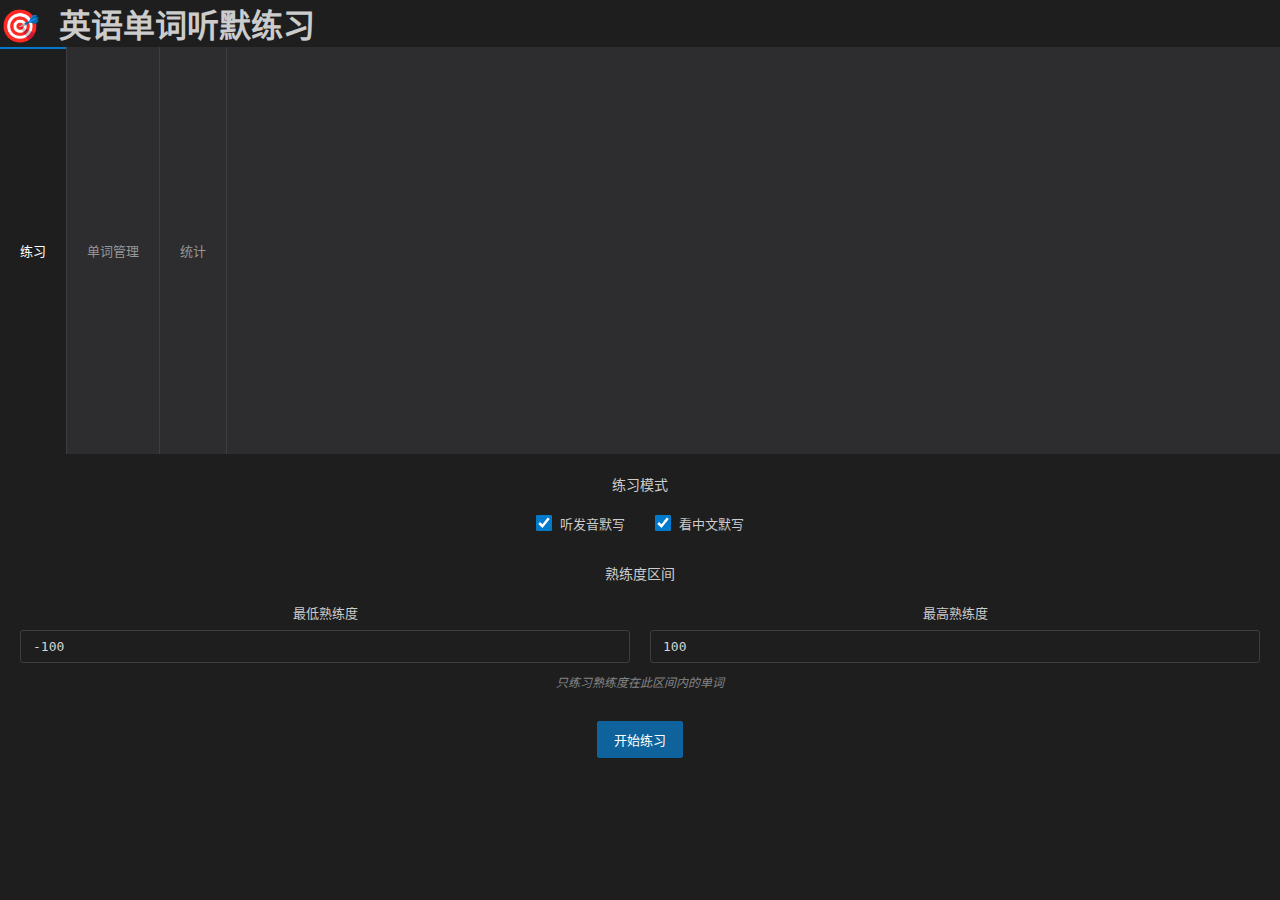
<file: index.html>
<!DOCTYPE html>
<html lang="zh-CN">
<head>
    <meta charset="UTF-8">
    <meta name="viewport" content="width=device-width, initial-scale=1.0">
    <title>英语单词听默APP</title>
    <link rel="stylesheet" href="style.css">
</head>
<body>
    <div class="container">
        <header>
            <h1>🎯 英语单词听默练习</h1>
        </header>

        <!-- 导航标签 -->
        <nav class="tabs">
            <button class="tab-btn active" data-tab="practice">练习</button>
            <button class="tab-btn" data-tab="manage">单词管理</button>
            <button class="tab-btn" data-tab="stats">统计</button>
        </nav>

        <!-- 练习页面 -->
        <div id="practice-tab" class="tab-content active">
            <div class="practice-settings">
                <h3>练习模式</h3>
                <div class="mode-selection">
                    <label class="checkbox-label">
                        <input type="checkbox" id="mode-audio" checked>
                        <span>听发音默写</span>
                    </label>
                    <label class="checkbox-label">
                        <input type="checkbox" id="mode-chinese" checked>
                        <span>看中文默写</span>
                    </label>
                </div>
                
                <h3>熟练度区间</h3>
                <div class="proficiency-range">
                    <div class="range-inputs">
                        <div class="range-input-group">
                            <label for="min-proficiency">最低熟练度</label>
                            <input type="number" id="min-proficiency" class="input input-small" value="-100" step="1">
                        </div>
                        <div class="range-input-group">
                            <label for="max-proficiency">最高熟练度</label>
                            <input type="number" id="max-proficiency" class="input input-small" value="100" step="1">
                        </div>
                    </div>
                    <div class="range-hint">只练习熟练度在此区间内的单词</div>
                </div>
                
                <button id="start-practice-btn" class="btn btn-primary">开始练习</button>
            </div>

            <div id="practice-area" class="practice-area" style="display: none;">
                <div class="practice-header">
                    <div class="practice-info">
                        <span id="current-mode-display"></span>
                        <span id="proficiency-display"></span>
                    </div>
                    <button id="stop-practice-btn" class="btn btn-secondary">结束练习</button>
                </div>

                <div class="practice-content">
                    <!-- 听音模式 -->
                    <div id="audio-mode-content" class="mode-content" style="display: none;">
                        <button id="play-audio-btn" class="btn btn-audio">🔊 播放发音</button>
                    </div>

                    <!-- 看中文模式 -->
                    <div id="chinese-mode-content" class="mode-content" style="display: none;">
                        <div class="chinese-meaning" id="chinese-meaning"></div>
                    </div>

                    <!-- 输入区域 -->
                    <div class="input-area">
                        <input 
                            type="text" 
                            id="word-input" 
                            class="word-input" 
                            placeholder="请输入单词拼写..."
                            autocomplete="off"
                            spellcheck="false">
                        <div id="input-feedback" class="input-feedback"></div>
                    </div>

                    <!-- 错误提示 -->
                    <div id="error-message" class="error-message" style="display: none;"></div>

                    <!-- 正确答案显示 -->
                    <div id="correct-answer-display" class="correct-answer-display" style="display: none;">
                        <div class="correct-word"></div>
                        <div class="correct-meanings"></div>
                    </div>
                </div>
            </div>
        </div>

        <!-- 单词管理页面 -->
        <div id="manage-tab" class="tab-content">
            <div class="add-word-section">
                <h3>批量导入单词</h3>
                <div class="form-group">
                    <label for="bulk-import">
                        一行一个单词，格式：英文单词 中文释义1,释义2
                        <span style="color: #858585; font-size: 11px; margin-left: 10px;">
                            例如：example 示例,例子
                        </span>
                    </label>
                    <textarea 
                        id="bulk-import" 
                        class="input textarea" 
                        rows="10" 
                        placeholder="example 示例,例子&#10;apple 苹果&#10;computer 计算机,电脑"></textarea>
                </div>
                <button id="bulk-import-btn" class="btn btn-primary">批量导入</button>
            </div>

            <div class="add-word-section">
                <h3>添加单个单词</h3>
                <div class="form-group">
                    <label for="new-word">英文单词</label>
                    <input type="text" id="new-word" class="input" placeholder="例如: example">
                </div>
                <div class="form-group">
                    <label for="new-meanings">中文释义（多个释义用逗号分隔）</label>
                    <input type="text" id="new-meanings" class="input" placeholder="例如: 示例,例子">
                </div>
                <button id="add-word-btn" class="btn btn-primary">添加单词</button>
            </div>

            <div class="word-list-section">
                <h3>单词列表 <span id="word-count" class="count-badge">0</span></h3>
                <div class="word-list-controls">
                    <button id="sort-by-proficiency" class="btn btn-small">按熟练度排序</button>
                    <button id="sort-by-time" class="btn btn-small">按添加时间排序</button>
                </div>
                <div id="word-list" class="word-list"></div>
            </div>
        </div>

        <!-- 统计页面 -->
        <div id="stats-tab" class="tab-content">
            <h3>练习统计</h3>
            <div class="stats-overview">
                <div class="stat-card">
                    <div class="stat-value" id="total-words">0</div>
                    <div class="stat-label">总单词数</div>
                </div>
                <div class="stat-card">
                    <div class="stat-value" id="total-practice">0</div>
                    <div class="stat-label">总练习次数</div>
                </div>
                <div class="stat-card">
                    <div class="stat-value" id="total-correct">0</div>
                    <div class="stat-label">正确次数</div>
                </div>
                <div class="stat-card">
                    <div class="stat-value" id="total-error">0</div>
                    <div class="stat-label">错误次数</div>
                </div>
            </div>

            <h3>单词详细统计</h3>
            <div id="word-stats-list" class="word-stats-list"></div>
        </div>
    </div>

    <script src="app.js"></script>
</body>
</html>
</file>
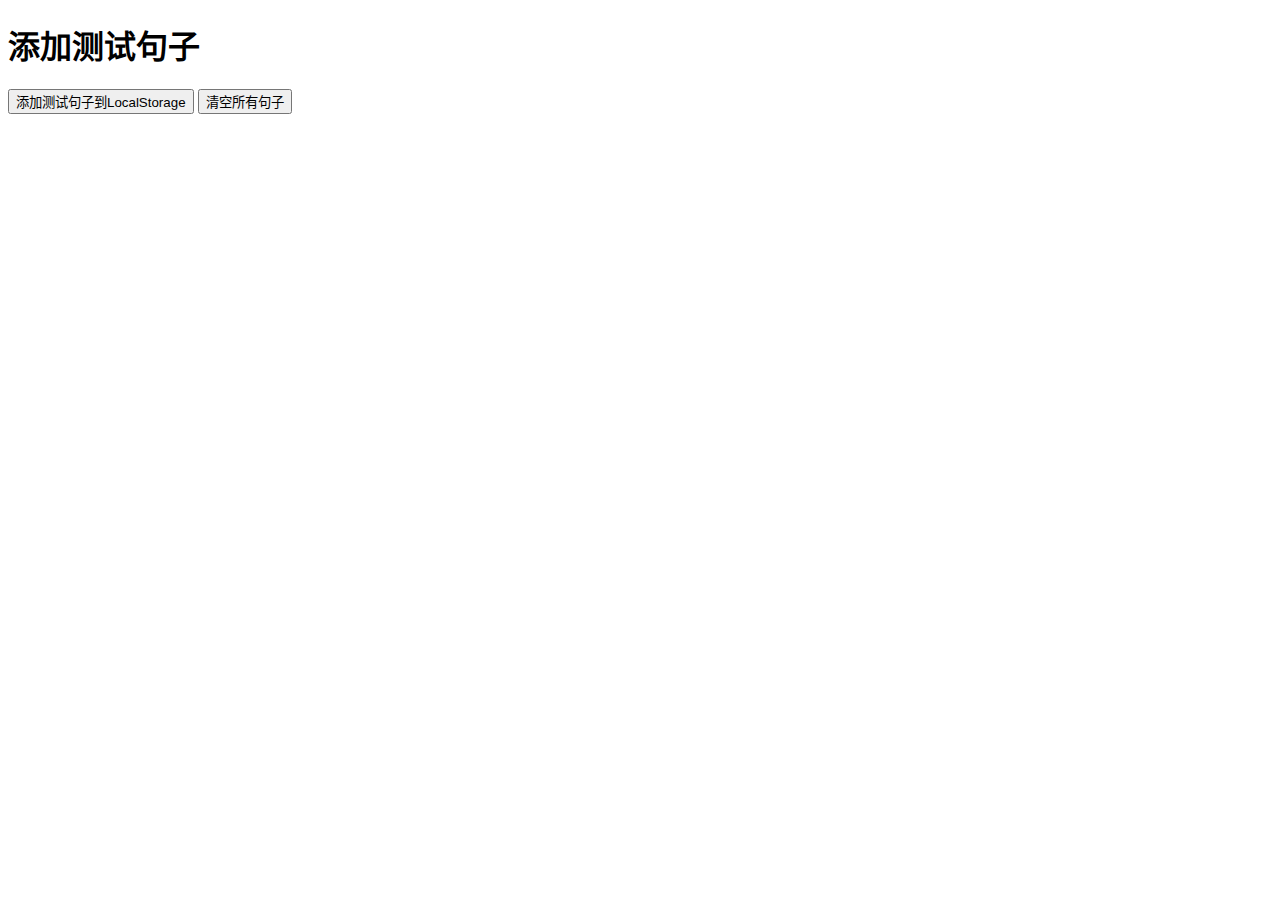
<file: test-add-sentences.html>
<!DOCTYPE html>
<html lang="zh-CN">
<head>
    <meta charset="UTF-8">
    <title>添加测试句子</title>
</head>
<body>
    <h1>添加测试句子</h1>
    <button onclick="addTestSentences()">添加测试句子到LocalStorage</button>
    <button onclick="clearSentences()">清空所有句子</button>
    <div id="result"></div>

    <script>
        function addTestSentences() {
            const testSentences = [
                {
                    id: Date.now().toString() + '-' + Math.random().toString(36).substr(2, 9),
                    english: "Hello, how are you?",
                    chinese: "你好，最近怎么样？",
                    tags: ["日常", "问候"],
                    proficiency: -100,
                    addedTime: new Date().toISOString(),
                    stats: {
                        practiceCount: 0,
                        correctCount: 0,
                        errorCount: 0,
                        lastPracticeTime: null
                    }
                },
                {
                    id: Date.now().toString() + '-' + Math.random().toString(36).substr(2, 9),
                    english: "I like programming.",
                    chinese: "我喜欢编程。",
                    tags: ["兴趣"],
                    proficiency: -98,
                    addedTime: new Date().toISOString(),
                    stats: {
                        practiceCount: 2,
                        correctCount: 2,
                        errorCount: 0,
                        lastPracticeTime: new Date().toISOString()
                    }
                },
                {
                    id: Date.now().toString() + '-' + Math.random().toString(36).substr(2, 9),
                    english: "What's your name?",
                    chinese: "你叫什么名字？",
                    tags: ["日常"],
                    proficiency: -95,
                    addedTime: new Date().toISOString(),
                    stats: {
                        practiceCount: 5,
                        correctCount: 5,
                        errorCount: 0,
                        lastPracticeTime: new Date().toISOString()
                    }
                },
                {
                    id: Date.now().toString() + '-' + Math.random().toString(36).substr(2, 9),
                    english: "Good morning, everyone!",
                    chinese: "大家早上好！",
                    tags: ["日常", "问候"],
                    proficiency: -100,
                    addedTime: new Date().toISOString(),
                    stats: {
                        practiceCount: 0,
                        correctCount: 0,
                        errorCount: 0,
                        lastPracticeTime: null
                    }
                },
                {
                    id: Date.now().toString() + '-' + Math.random().toString(36).substr(2, 9),
                    english: "Can you help me with this problem?",
                    chinese: "你能帮我解决这个问题吗？",
                    tags: ["日常", "求助"],
                    proficiency: -97,
                    addedTime: new Date().toISOString(),
                    stats: {
                        practiceCount: 3,
                        correctCount: 3,
                        errorCount: 0,
                        lastPracticeTime: new Date().toISOString()
                    }
                }
            ];

            localStorage.setItem('vocabApp_sentences', JSON.stringify(testSentences));
            document.getElementById('result').innerHTML = `<p style="color: green;">✅ 成功添加 ${testSentences.length} 个测试句子！请刷新主页面查看。</p>`;
        }

        function clearSentences() {
            localStorage.removeItem('vocabApp_sentences');
            localStorage.removeItem('vocabApp_sentencePracticeLog');
            document.getElementById('result').innerHTML = '<p style="color: orange;">🗑️ 已清空所有句子数据。</p>';
        }
    </script>
</body>
</html>
</file>
<file: style.css>
* {
    margin: 0;
    padding: 0;
    box-sizing: border-box;
}

body {
    font-family: 'Consolas', 'Monaco', 'Courier New', monospace;
    background: #1e1e1e;
    min-height: 100vh;
    color: #cccccc;
    overflow: hidden;
}

.container {
    max-width: 100%;
    height: 100vh;
    margin: 0;
    background: #1e1e1e;
    display: flex;
    flex-direction: column;
}

/* 同步状态提示 */
.sync-status {
    background: #2d2d30;
    color: #9cdcfe;
    padding: 6px 20px;
    font-size: 11px;
    text-align: center;
    border-bottom: 1px solid #3e3e42;
}

.sync-status.success {
    color: #4ec9b0;
}

.sync-status.warning {
    color: #ce9178;
}

/* 第一标题栏：主导航 */
.main-header {
    background: #2d2d30;
    color: #cccccc;
    padding: 0;
    border-bottom: 1px solid #3e3e42;
    display: flex;
    align-items: stretch;
}

.main-header h1 {
    font-size: 14px;
    font-weight: 400;
    color: #cccccc;
    padding: 12px 20px;
    display: flex;
    align-items: center;
    border-right: 1px solid #3e3e42;
    white-space: nowrap;
}

/* 标签导航 */
.tabs {
    display: flex;
    background: #2d2d30;
    overflow-x: auto;
    flex: 1;
}

.tab-btn {
    padding: 12px 20px;
    border: none;
    background: none;
    font-size: 13px;
    cursor: pointer;
    transition: all 0.2s;
    color: #969696;
    border-right: 1px solid #3e3e42;
    white-space: nowrap;
    font-family: 'Consolas', 'Monaco', monospace;
    position: relative;
}

.tab-btn:hover {
    background: #2a2d2e;
    color: #cccccc;
}

.tab-btn.active {
    background: #1e1e1e;
    color: #ffffff;
}

.tab-btn.active::after {
    content: '';
    position: absolute;
    top: 0;
    left: 0;
    right: 0;
    height: 2px;
    background: #007acc;
}

.tab-content {
    display: none;
    padding: 20px;
    flex: 1;
    overflow-y: auto;
    background: #1e1e1e;
}

.tab-content.active {
    display: block;
}

/* 按钮样式 */
.btn {
    padding: 8px 16px;
    border: 1px solid #3e3e42;
    border-radius: 2px;
    font-size: 13px;
    cursor: pointer;
    transition: all 0.2s;
    font-weight: 400;
    font-family: 'Consolas', 'Monaco', monospace;
}

.btn-primary {
    background: #0e639c;
    color: #ffffff;
    border-color: #0e639c;
}

.btn-primary:hover {
    background: #1177bb;
    border-color: #1177bb;
}

.btn-secondary {
    background: #3e3e42;
    color: #cccccc;
    border-color: #3e3e42;
}

.btn-secondary:hover {
    background: #505050;
}

.btn-small {
    padding: 6px 12px;
    font-size: 12px;
    background: #3e3e42;
    color: #cccccc;
    margin-right: 8px;
    border-color: #3e3e42;
}

.btn-small:hover {
    background: #505050;
}

.btn-audio {
    background: #094771;
    color: white;
    font-size: 18px;
    padding: 30px 40px;
    border-color: #094771;
    min-height: 120px;
    min-width: 200px;
    display: flex;
    align-items: center;
    justify-content: center;
    margin: 0 auto;
}

.btn-audio:hover {
    background: #0e639c;
}

/* 练习设置 */
.practice-settings {
    text-align: center;
}

.practice-settings h3 {
    margin-bottom: 20px;
    color: #cccccc;
    font-size: 14px;
    font-weight: 400;
}

.practice-settings h3:not(:first-child) {
    margin-top: 30px;
}

/* 第二标题栏：练习模式操作栏 */
.secondary-header {
    background: #252526;
    border-bottom: 1px solid #3e3e42;
}

.practice-toolbar {
    display: flex;
    align-items: center;
    gap: 30px;
    padding: 12px 20px;
    flex-wrap: wrap;
}

.toolbar-section {
    display: flex;
    align-items: center;
    gap: 10px;
}

.toolbar-label {
    color: #858585;
    font-size: 12px;
    white-space: nowrap;
}

.toolbar-controls {
    display: flex;
    align-items: center;
    gap: 10px;
}

#advanced-settings {
    display: flex;
    align-items: center;
    gap: 15px;
}

.toolbar-separator {
    color: #858585;
    padding: 0 5px;
}

.input-inline {
    width: 80px;
    padding: 6px 10px;
    font-size: 13px;
}

/* 熟练度区间设置 */
.proficiency-range {
    margin-bottom: 30px;
}

.range-inputs {
    display: flex;
    gap: 20px;
    margin-bottom: 10px;
}

.range-input-group {
    flex: 1;
}

.range-input-group label {
    display: block;
    margin-bottom: 8px;
    color: #cccccc;
    font-size: 13px;
}

.input-small {
    width: 100%;
    padding: 8px 12px;
    font-size: 13px;
}

.range-hint {
    font-size: 12px;
    color: #858585;
    font-style: italic;
}

.mode-selection {
    display: flex;
    justify-content: center;
    gap: 30px;
    margin-bottom: 30px;
}

.checkbox-label {
    display: flex;
    align-items: center;
    font-size: 13px;
    cursor: pointer;
}

.checkbox-label input[type="checkbox"] {
    width: 16px;
    height: 16px;
    margin-right: 8px;
    cursor: pointer;
    accent-color: #007acc;
}

.checkbox-label span {
    color: #cccccc;
}

/* 练习区域 */
.practice-area {
    animation: fadeIn 0.5s;
}

@keyframes fadeIn {
    from { opacity: 0; transform: translateY(20px); }
    to { opacity: 1; transform: translateY(0); }
}

.practice-header {
    display: flex;
    justify-content: space-between;
    align-items: center;
    margin-bottom: 30px;
}

.practice-info {
    display: flex;
    gap: 20px;
    font-size: 12px;
    color: #858585;
}

.practice-content {
    text-align: center;
}

.mode-content {
    margin-bottom: 30px;
    min-height: 120px;
    display: flex;
    align-items: center;
    justify-content: center;
}

.chinese-meaning {
    font-size: 22px;
    color: #d4d4d4;
    font-weight: 400;
    padding: 30px;
    background: #252526;
    border: 1px solid #3e3e42;
    border-radius: 4px;
    width: 100%;
    max-width: 600px;
    min-height: 120px;
    display: flex;
    align-items: center;
    justify-content: center;
    font-family: 'Microsoft YaHei', sans-serif;
    margin: 0 auto;
}

/* 输入区域 */
.input-area {
    margin: 30px 0;
}

.word-input {
    width: 100%;
    max-width: 800px;
    padding: 12px 16px;
    font-size: 18px;
    border: 1px solid #3e3e42;
    border-radius: 3px;
    text-align: center;
    transition: all 0.2s;
    background: #252526;
    color: #d4d4d4;
    font-family: 'Consolas', 'Monaco', monospace;
    position: relative;
}

/* 中文模式下的首字母提示 */
.word-input.with-hint {
    background: linear-gradient(to right, rgba(86, 156, 214, 0.15) 0%, rgba(86, 156, 214, 0.15) 30px, #252526 30px);
}

.word-input:focus {
    outline: none;
    border-color: #007acc;
    background: #1e1e1e;
}

.word-input.correct {
    border-color: #4ec9b0;
    background: rgba(78, 201, 176, 0.1);
}

.word-input.error {
    border-color: #f48771;
    background: rgba(244, 135, 113, 0.1);
    animation: shake 0.5s;
}

@keyframes shake {
    0%, 100% { transform: translateX(0); }
    10%, 30%, 50%, 70%, 90% { transform: translateX(-5px); }
    20%, 40%, 60%, 80% { transform: translateX(5px); }
}

.input-feedback {
    margin-top: 10px;
    font-size: 12px;
    min-height: 20px;
    color: #858585;
}

.error-message {
    background: #332e2e;
    border: 1px solid #5a5a5a;
    color: #f48771;
    padding: 12px;
    border-radius: 3px;
    margin-top: 20px;
    font-size: 13px;
}

.error-message.success {
    color: #4ec9b0;
    border-color: #4ec9b0;
    background: rgba(78, 201, 176, 0.1);
}

/* 正确答案显示 */
.correct-answer-display {
    background: rgba(78, 201, 176, 0.15);
    border: 1px solid #4ec9b0;
    padding: 20px;
    border-radius: 4px;
    margin-top: 20px;
    animation: slideIn 0.3s ease-out;
}

@keyframes slideIn {
    from {
        opacity: 0;
        transform: translateY(-10px);
    }
    to {
        opacity: 1;
        transform: translateY(0);
    }
}

.correct-word {
    font-size: 24px;
    color: #4ec9b0;
    font-weight: 600;
    margin-bottom: 10px;
    font-family: 'Consolas', 'Monaco', monospace;
}

.correct-meanings {
    font-size: 16px;
    color: #ce9178;
    font-family: 'Microsoft YaHei', sans-serif;
}

/* 单词管理 */
.add-word-section {
    background: #252526;
    padding: 20px;
    border: 1px solid #3e3e42;
    border-radius: 4px;
    margin-bottom: 20px;
}

.form-group {
    margin-bottom: 16px;
}

.form-group label {
    display: block;
    margin-bottom: 6px;
    color: #cccccc;
    font-weight: 400;
    font-size: 13px;
}

.input {
    width: 100%;
    padding: 8px 12px;
    border: 1px solid #3e3e42;
    border-radius: 3px;
    font-size: 13px;
    transition: border-color 0.2s;
    background: #1e1e1e;
    color: #d4d4d4;
    font-family: 'Consolas', 'Monaco', monospace;
}

.input:focus {
    outline: none;
    border-color: #007acc;
}

.textarea {
    resize: vertical;
    min-height: 100px;
    line-height: 1.5;
}

/* 标签管理 */
.tag-management-list {
    display: flex;
    flex-wrap: wrap;
    gap: 8px;
    min-height: 40px;
    padding: 10px;
    background: #252526;
    border: 1px solid #3e3e42;
    border-radius: 4px;
}

.tag-item {
    background: #094771;
    color: #9cdcfe;
    padding: 6px 10px;
    border-radius: 4px;
    font-size: 12px;
    display: flex;
    align-items: center;
    gap: 8px;
}

.tag-item-name {
    cursor: pointer;
}

.tag-item-name:hover {
    text-decoration: underline;
}

.tag-item-delete {
    color: #f48771;
    cursor: pointer;
    font-size: 14px;
    line-height: 1;
}

.tag-item-delete:hover {
    color: #ff6b6b;
}

.word-list-section h3 {
    display: flex;
    align-items: center;
    gap: 10px;
    margin-bottom: 15px;
    font-size: 14px;
    color: #cccccc;
    font-weight: 400;
}

.count-badge {
    background: #0e639c;
    color: white;
    padding: 2px 8px;
    border-radius: 3px;
    font-size: 12px;
}

.word-list-controls {
    margin-bottom: 15px;
}

.word-list {
    max-height: 400px;
    overflow-y: auto;
}

/* 滚动条样式 */
::-webkit-scrollbar {
    width: 10px;
    height: 10px;
}

::-webkit-scrollbar-track {
    background: #1e1e1e;
}

::-webkit-scrollbar-thumb {
    background: #3e3e42;
    border-radius: 5px;
}

::-webkit-scrollbar-thumb:hover {
    background: #505050;
}

.word-item {
    background: #252526;
    border: 1px solid #3e3e42;
    border-radius: 3px;
    padding: 12px;
    margin-bottom: 8px;
    display: flex;
    justify-content: space-between;
    align-items: center;
    transition: all 0.2s;
}

.word-item:hover {
    background: #2d2d30;
    border-color: #007acc;
}

.word-info {
    flex: 1;
}

.word-title {
    font-size: 14px;
    font-weight: 400;
    color: #4ec9b0;
    margin-bottom: 4px;
}

.word-meanings {
    color: #ce9178;
    font-size: 13px;
    margin-bottom: 6px;
}

.word-tags {
    display: flex;
    flex-wrap: wrap;
    gap: 4px;
    margin-bottom: 4px;
}

.word-tag {
    background: #094771;
    color: #9cdcfe;
    font-size: 10px;
    padding: 2px 6px;
    border-radius: 3px;
    display: inline-block;
}

.word-meta {
    font-size: 11px;
    color: #858585;
}

.word-proficiency {
    font-size: 18px;
    font-weight: 400;
    color: #569cd6;
    margin-right: 15px;
}

.word-actions {
    display: flex;
    gap: 10px;
}

.btn-edit {
    background: #3e3e42;
    color: #4ec9b0;
    padding: 6px 12px;
    font-size: 12px;
    border-color: #3e3e42;
}

.btn-edit:hover {
    background: #4ec9b0;
    color: #1e1e1e;
    border-color: #4ec9b0;
}

.btn-delete {
    background: #3e3e42;
    color: #f48771;
    padding: 6px 12px;
    font-size: 12px;
    border-color: #3e3e42;
}

.btn-delete:hover {
    background: #f48771;
    color: #1e1e1e;
    border-color: #f48771;
}

/* 统计页面 */
.stats-overview {
    display: grid;
    grid-template-columns: repeat(auto-fit, minmax(180px, 1fr));
    gap: 15px;
    margin-bottom: 20px;
}

.stat-card {
    background: #252526;
    border: 1px solid #3e3e42;
    color: #cccccc;
    padding: 20px;
    border-radius: 4px;
    text-align: center;
}

.stat-value {
    font-size: 32px;
    font-weight: 400;
    margin-bottom: 8px;
    color: #4ec9b0;
}

.stat-label {
    font-size: 12px;
    color: #858585;
}

/* 日历控制 */
.calendar-controls {
    display: flex;
    gap: 20px;
    align-items: center;
    padding: 10px 15px;
    background: #252526;
    border: 1px solid #3e3e42;
    border-radius: 6px;
}

.calendar-controls .checkbox-label {
    margin: 0;
}

/* 打卡日历 */
.calendar-container {
    background: #252526;
    border: 1px solid #3e3e42;
    border-radius: 8px;
    padding: 20px;
    margin-bottom: 25px;
    max-width: 700px;
}

.calendar-header {
    display: flex;
    justify-content: space-between;
    align-items: center;
    margin-bottom: 16px;
}

.calendar-title {
    font-size: 16px;
    font-weight: 500;
    color: #cccccc;
    letter-spacing: 0.5px;
}

.calendar-grid {
    display: grid;
    grid-template-columns: repeat(7, 1fr);
    gap: 6px;
    margin-bottom: 16px;
}

.calendar-weekday {
    text-align: center;
    padding: 8px 4px;
    font-size: 12px;
    color: #9cdcfe;
    font-weight: 500;
    letter-spacing: 0.5px;
}

.calendar-day {
    aspect-ratio: 1;
    display: flex;
    flex-direction: column;
    align-items: center;
    justify-content: center;
    background: #1e1e1e;
    border: 1px solid #3e3e42;
    border-radius: 6px;
    cursor: pointer;
    transition: all 0.2s ease;
    padding: 4px;
    min-height: 60px;
    position: relative;
}

.calendar-day:hover {
    border-color: #007acc;
    transform: translateY(-2px);
    box-shadow: 0 4px 8px rgba(0, 122, 204, 0.2);
    z-index: 1;
}

.calendar-day.other-month {
    opacity: 0.15;
    cursor: default;
}

.calendar-day.other-month:hover {
    transform: none;
    border-color: #3e3e42;
    box-shadow: none;
}

.calendar-day.today {
    border: 2px solid #007acc;
    box-shadow: 0 0 12px rgba(0, 122, 204, 0.5);
}

.day-number {
    font-size: 14px;
    color: #cccccc;
    margin-bottom: 2px;
    line-height: 1;
    font-weight: 500;
}

.day-practice-count {
    font-size: 10px;
    color: #9cdcfe;
    line-height: 1.3;
    text-align: center;
    font-weight: 400;
    white-space: nowrap;
    overflow: hidden;
    text-overflow: ellipsis;
    max-width: 100%;
}

/* 练习强度颜色 - 使用更柔和的渐变色 */
.calendar-day.no-practice {
    background: #1e1e1e;
}

.calendar-day.low-practice {
    background: linear-gradient(135deg, #1e3a2e 0%, #1a3a1a 100%);
}

.calendar-day.low-practice .day-number {
    color: #4ec9b0;
}

.calendar-day.low-practice .day-practice-count {
    color: #a5e6d0;
}

.calendar-day.medium-practice {
    background: linear-gradient(135deg, #2e5a3e 0%, #2a5a2a 100%);
}

.calendar-day.medium-practice .day-number {
    color: #4ec9b0;
    font-weight: 600;
}

.calendar-day.medium-practice .day-practice-count {
    color: #b5f0dd;
}

.calendar-day.high-practice {
    background: linear-gradient(135deg, #3e7a4e 0%, #3a7a3a 100%);
}

.calendar-day.high-practice .day-number {
    color: #4ec9b0;
    font-weight: 700;
}

.calendar-day.high-practice .day-practice-count {
    color: #c5ffea;
    font-weight: 500;
}

.calendar-legend {
    display: flex;
    justify-content: center;
    gap: 20px;
    flex-wrap: wrap;
    padding-top: 12px;
    border-top: 1px solid #3e3e42;
}

.legend-item {
    display: flex;
    align-items: center;
    gap: 6px;
    font-size: 11px;
    color: #9cdcfe;
}

.legend-color {
    width: 16px;
    height: 16px;
    border: 1px solid #3e3e42;
    border-radius: 3px;
}

.legend-color.no-practice {
    background: #1e1e1e;
}

.legend-color.low-practice {
    background: linear-gradient(135deg, #1e3a2e 0%, #1a3a1a 100%);
}

.legend-color.medium-practice {
    background: linear-gradient(135deg, #2e5a3e 0%, #2a5a2a 100%);
}

.legend-color.high-practice {
    background: linear-gradient(135deg, #3e7a4e 0%, #3a7a3a 100%);
}

.word-stats-list {
    max-height: 500px;
    overflow-y: auto;
}

.word-stat-item {
    background: #252526;
    border: 1px solid #3e3e42;
    border-radius: 3px;
    padding: 12px;
    margin-bottom: 8px;
}

.word-stat-header {
    display: flex;
    justify-content: space-between;
    align-items: center;
    margin-bottom: 10px;
}

.word-stat-title {
    font-size: 14px;
    font-weight: 400;
    color: #4ec9b0;
}

.word-stat-proficiency {
    font-size: 16px;
    font-weight: 400;
    color: #569cd6;
}

.word-stat-details {
    display: grid;
    grid-template-columns: repeat(3, 1fr);
    gap: 8px;
    font-size: 12px;
    color: #858585;
}

.word-stat-details span {
    background: #1e1e1e;
    padding: 6px;
    border-radius: 3px;
    text-align: center;
    border: 1px solid #3e3e42;
}

/* 上一个单词显示 */
.last-word-display {
    background: #2d2d30;
    border: 1px solid #3e3e42;
    border-radius: 4px;
    padding: 8px 12px;
    font-size: 12px;
    max-width: 300px;
}

.last-word-label {
    color: #858585;
    font-size: 10px;
    margin-bottom: 4px;
}

.dict-hint {
    color: #007acc;
    font-size: 9px;
    margin-left: 4px;
}

.last-word-content {
    display: flex;
    flex-direction: column;
    gap: 2px;
}

.last-word-text {
    color: #4ec9b0;
    font-weight: bold;
    font-size: 13px;
    text-decoration: none;
    cursor: pointer;
    transition: all 0.2s;
    display: inline-block;
}

.last-word-text:hover {
    color: #66d9c0;
    text-decoration: underline;
    transform: translateX(2px);
}

.last-word-meanings {
    color: #ce9178;
    font-size: 11px;
}

/* 响应式设计 */
@media (max-width: 768px) {
    .container {
        border-radius: 0;
    }

    .practice-header {
        flex-direction: column;
        gap: 15px;
    }

    .mode-selection {
        flex-direction: column;
        gap: 15px;
    }

    .stats-overview {
        grid-template-columns: repeat(2, 1fr);
    }

    .word-stat-details {
        grid-template-columns: 1fr;
    }
}
</file>
